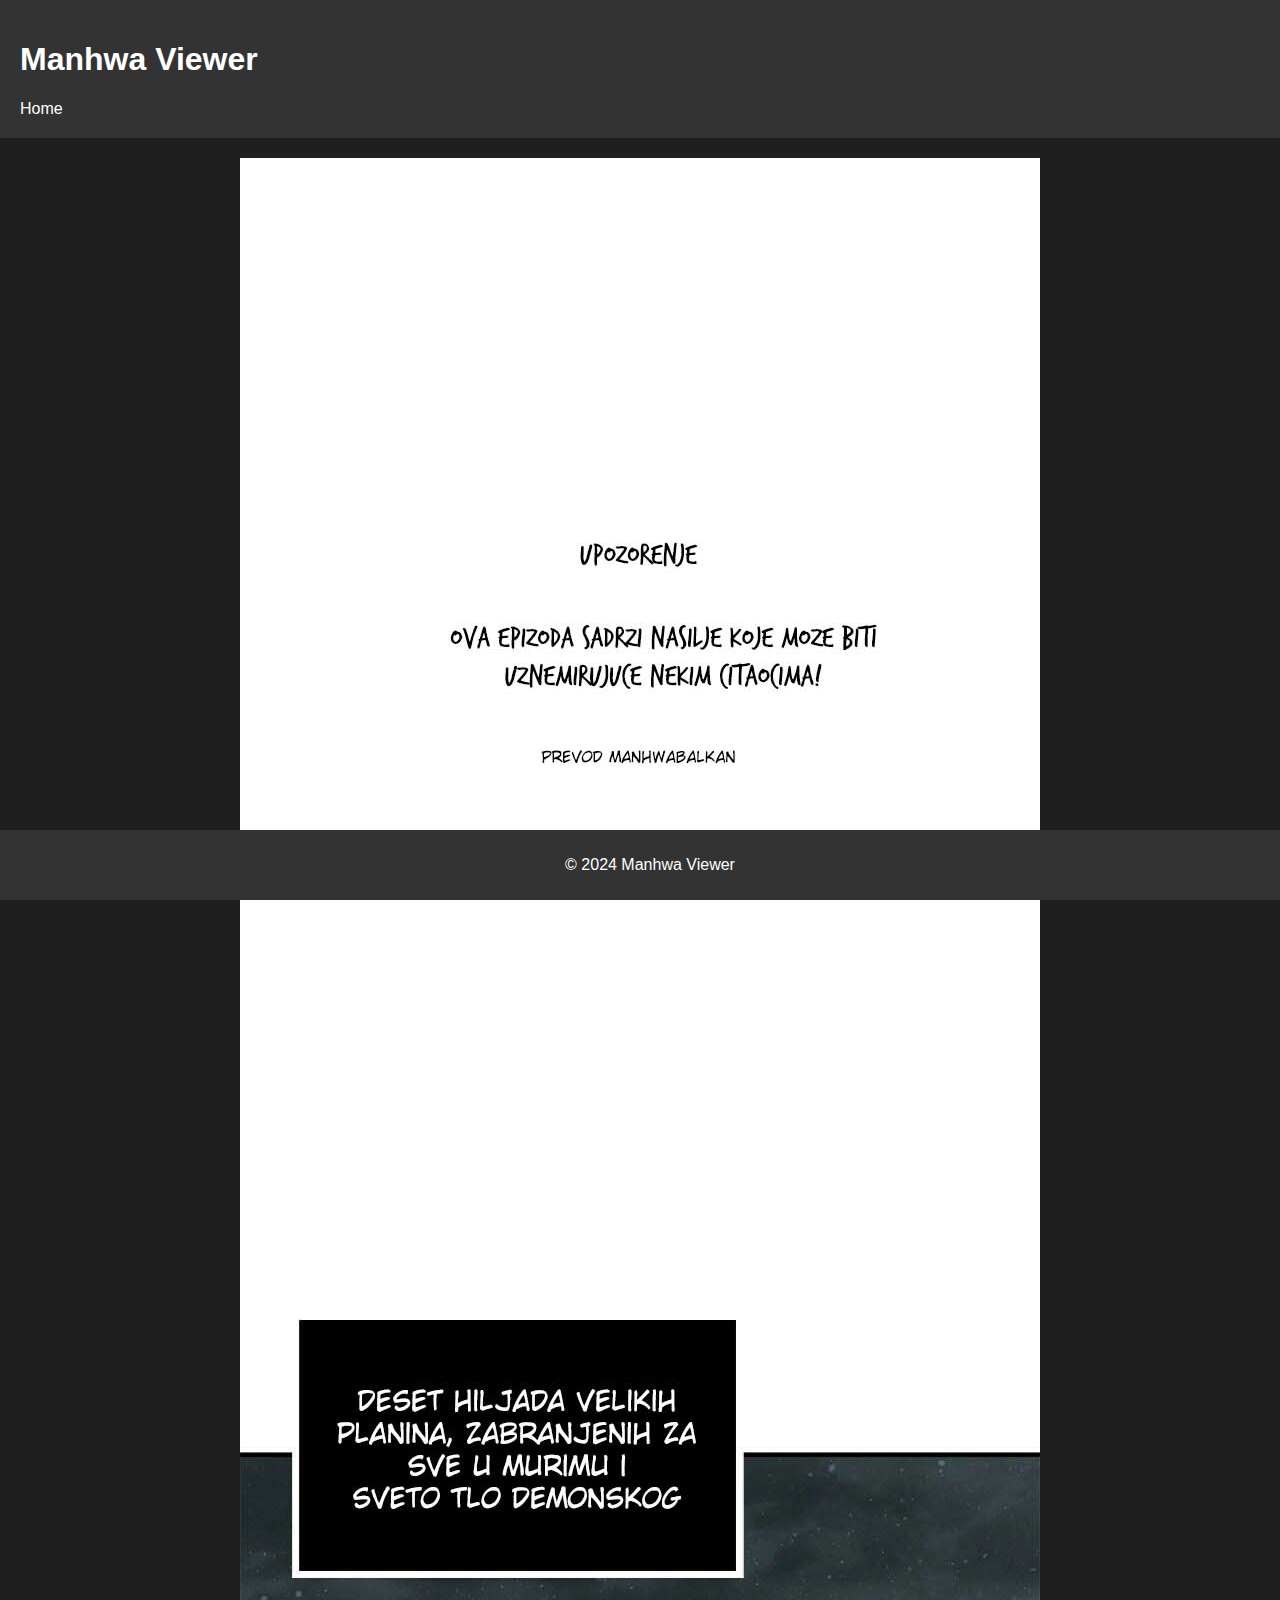
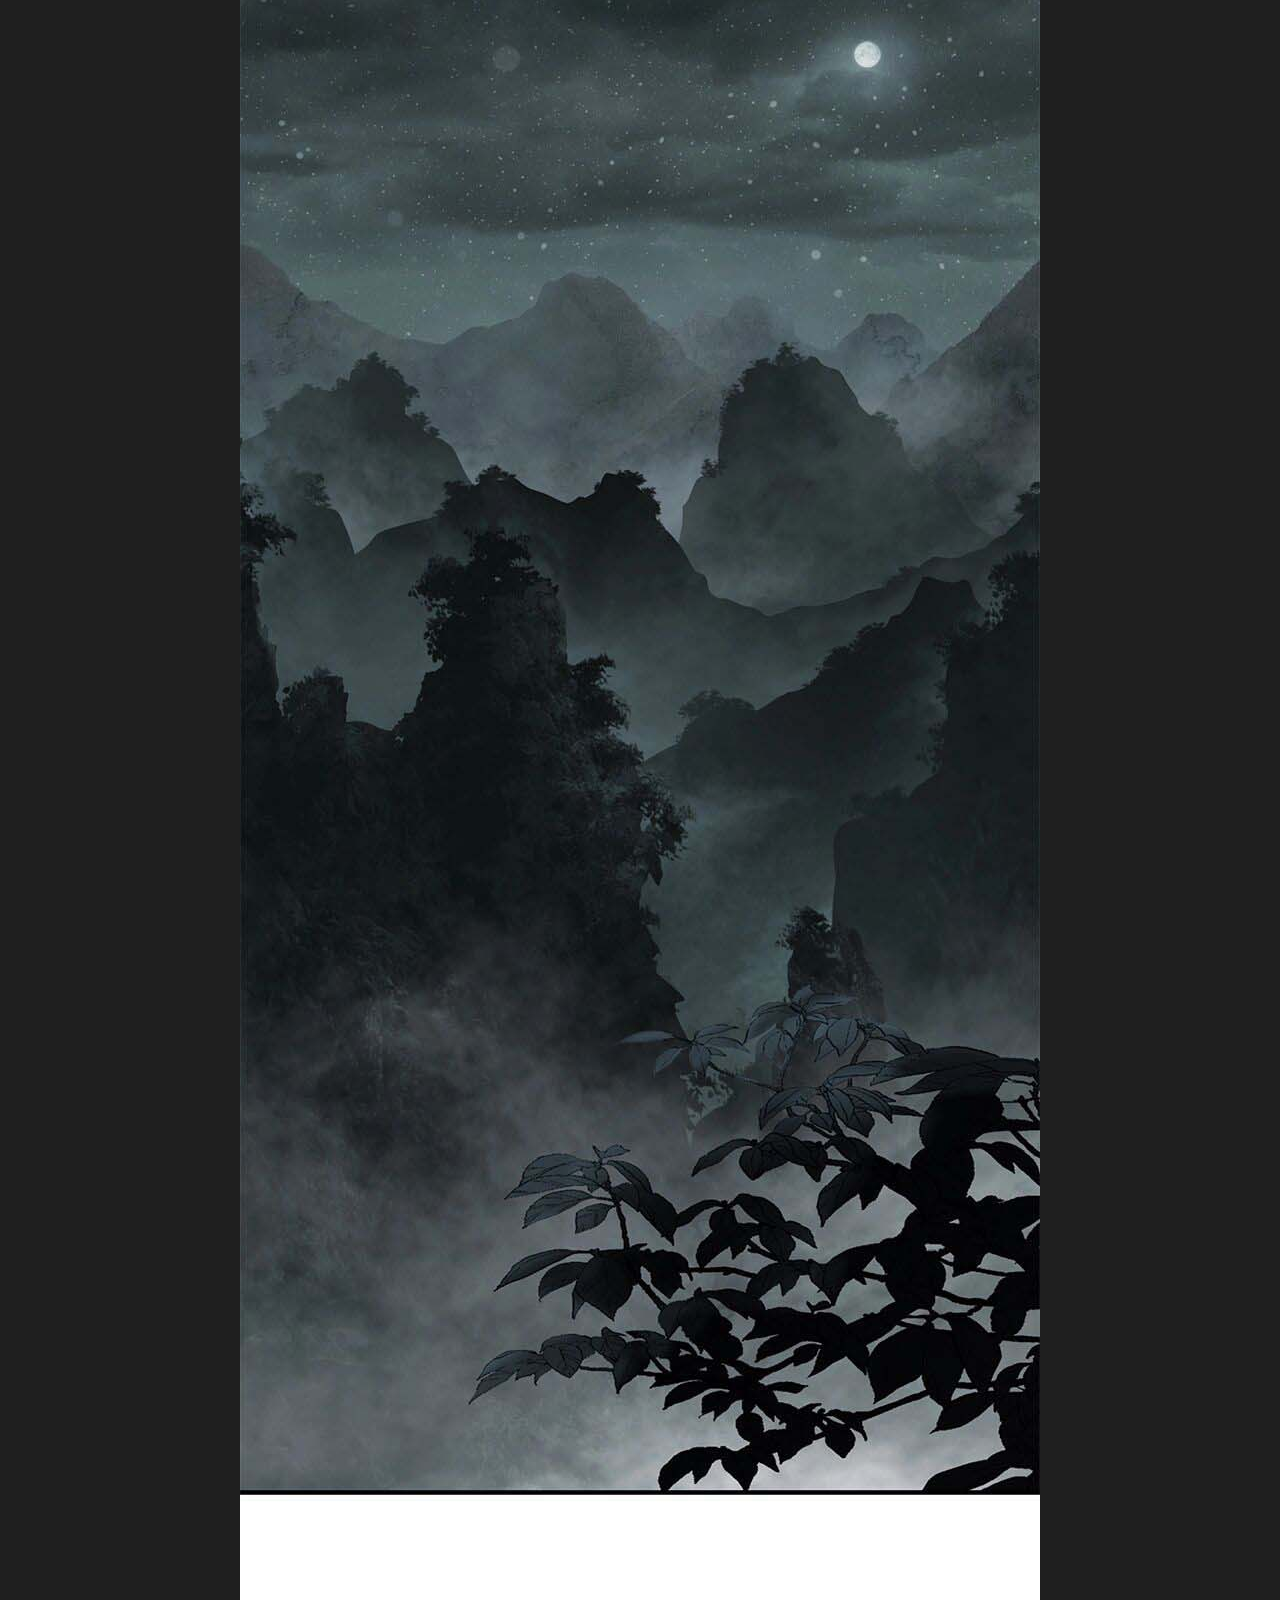
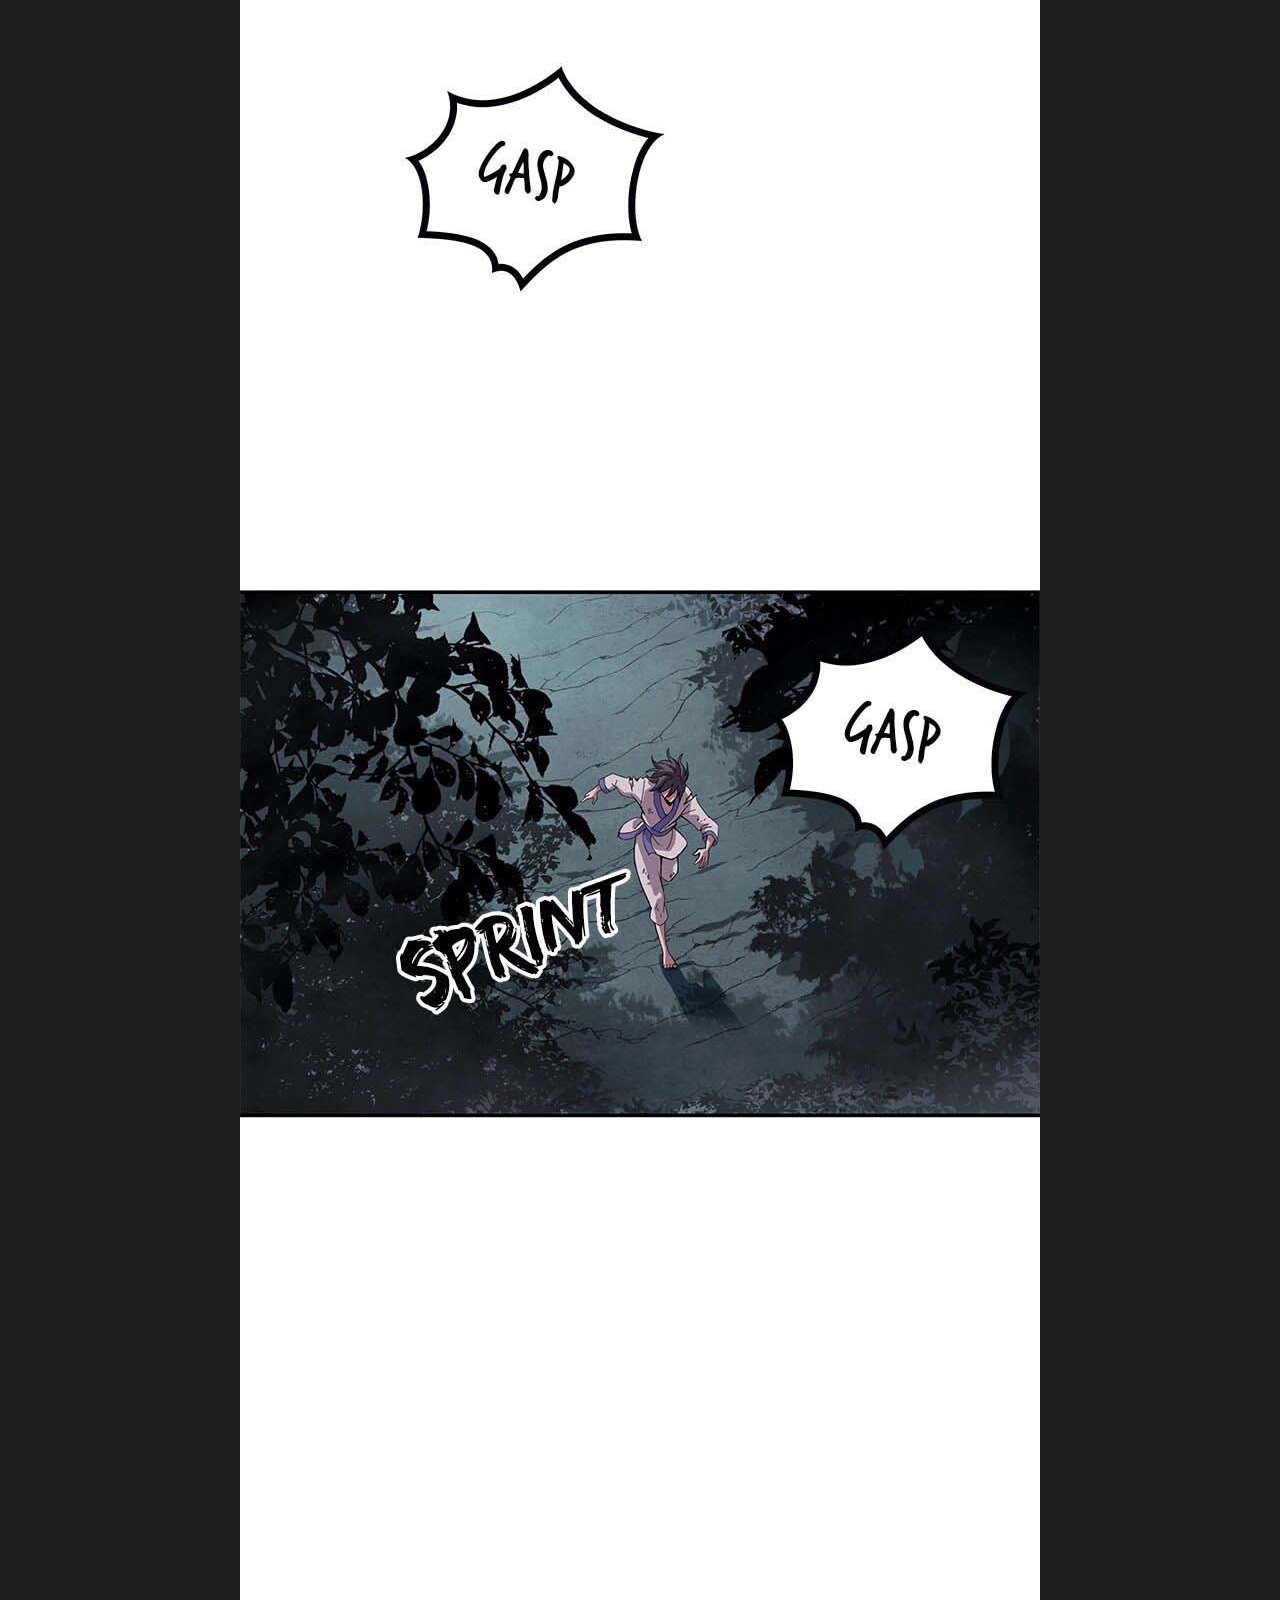
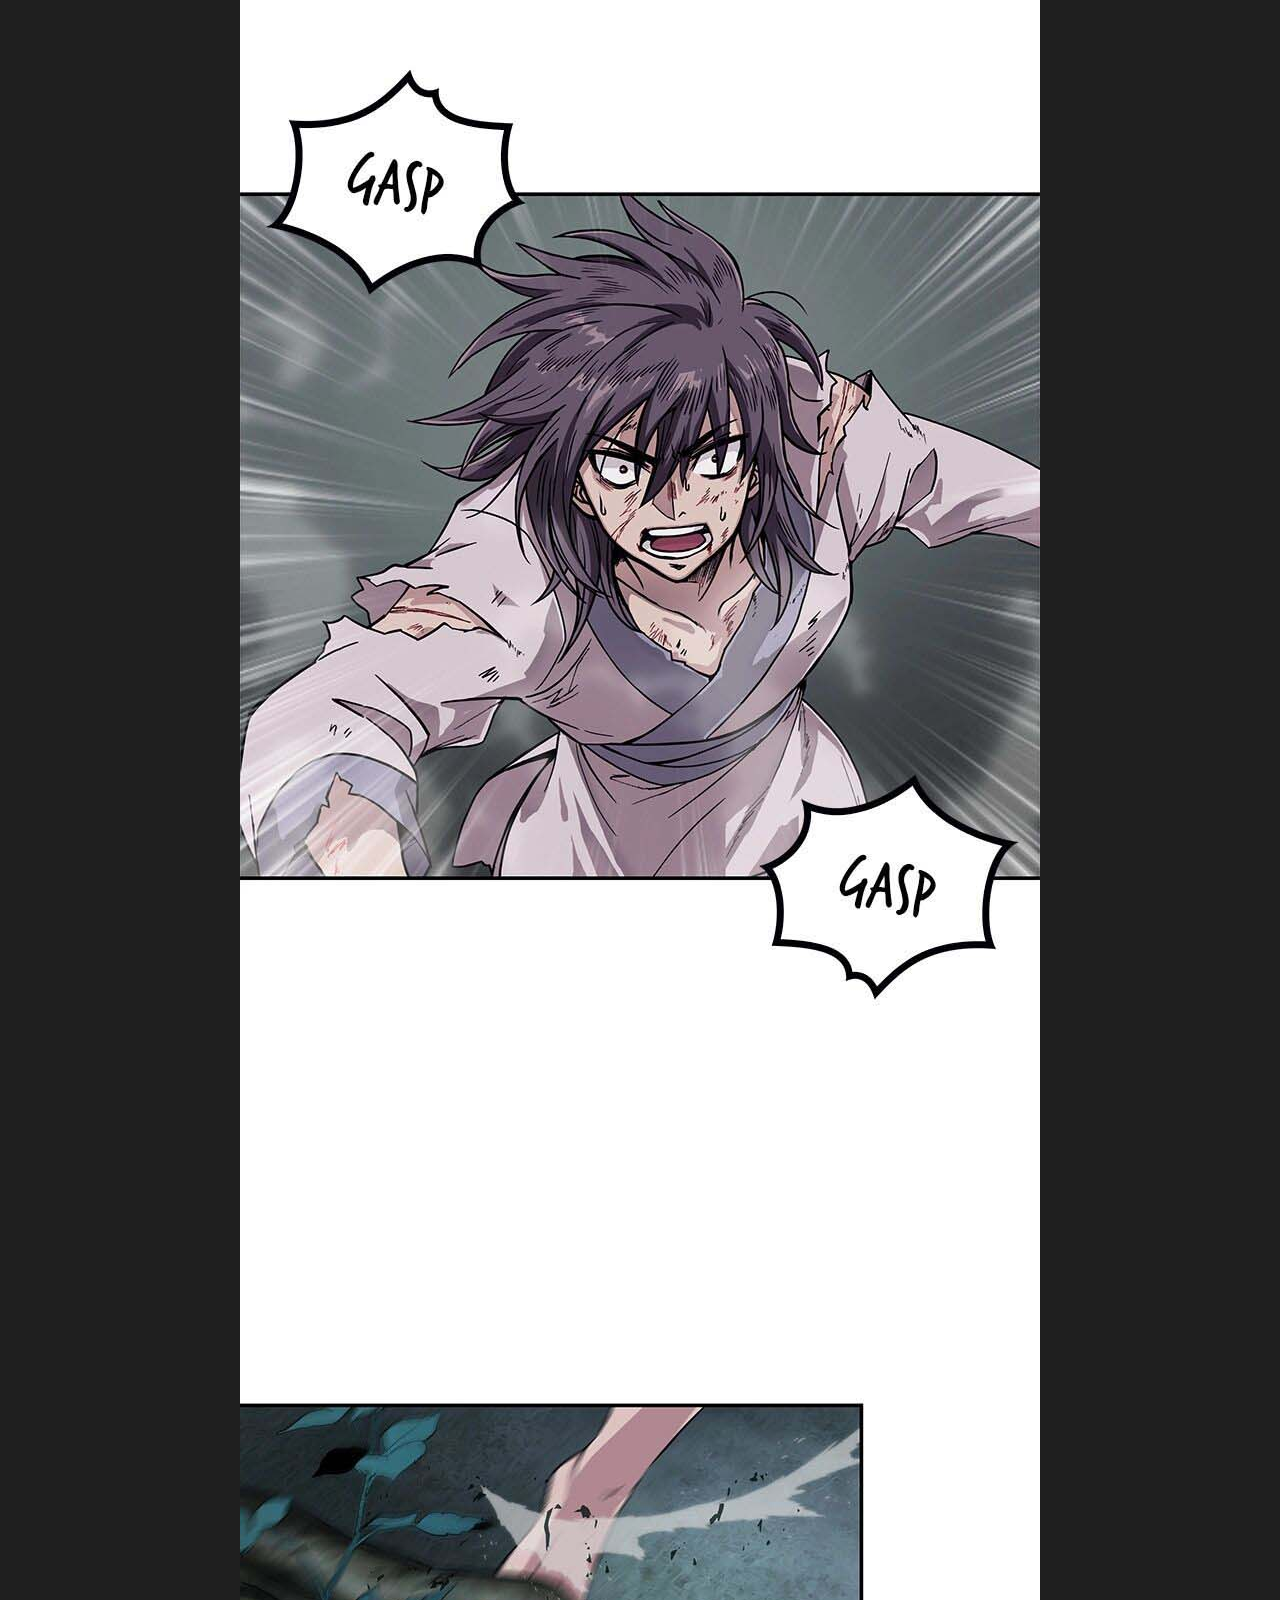
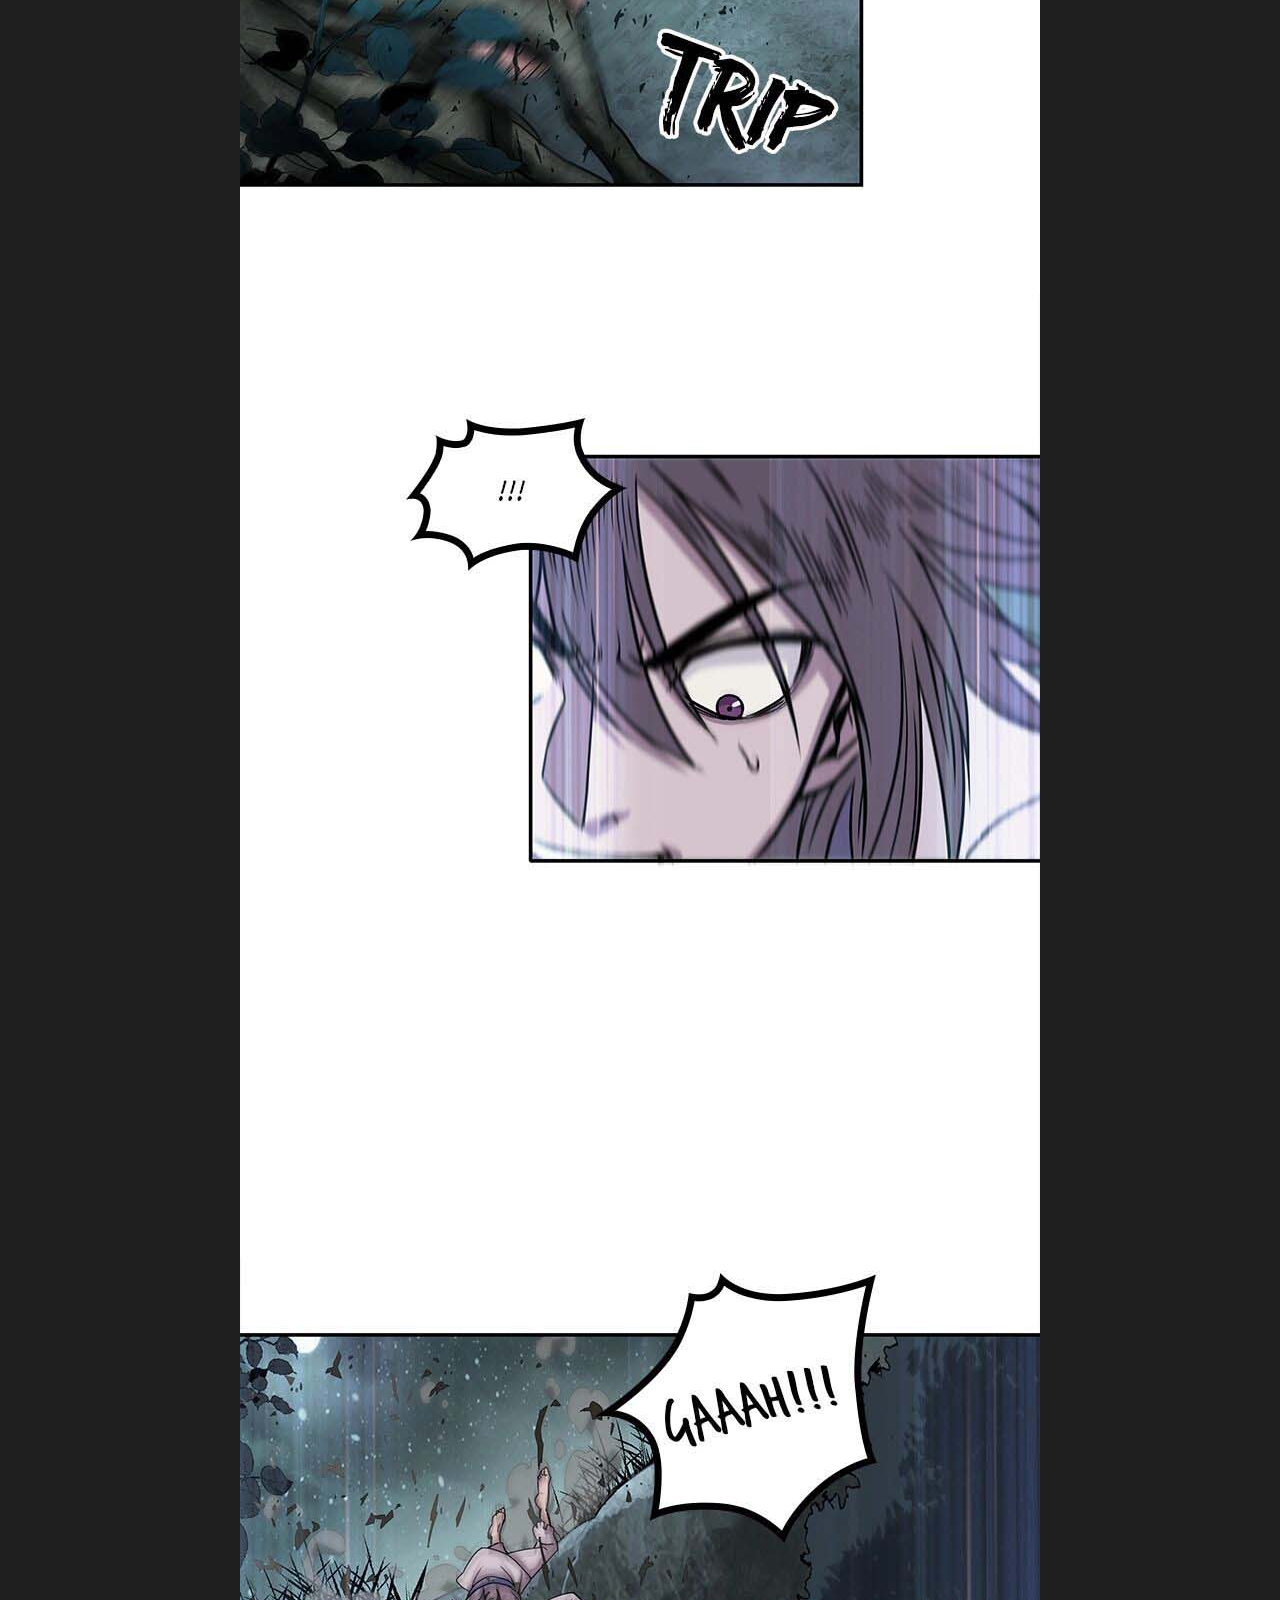
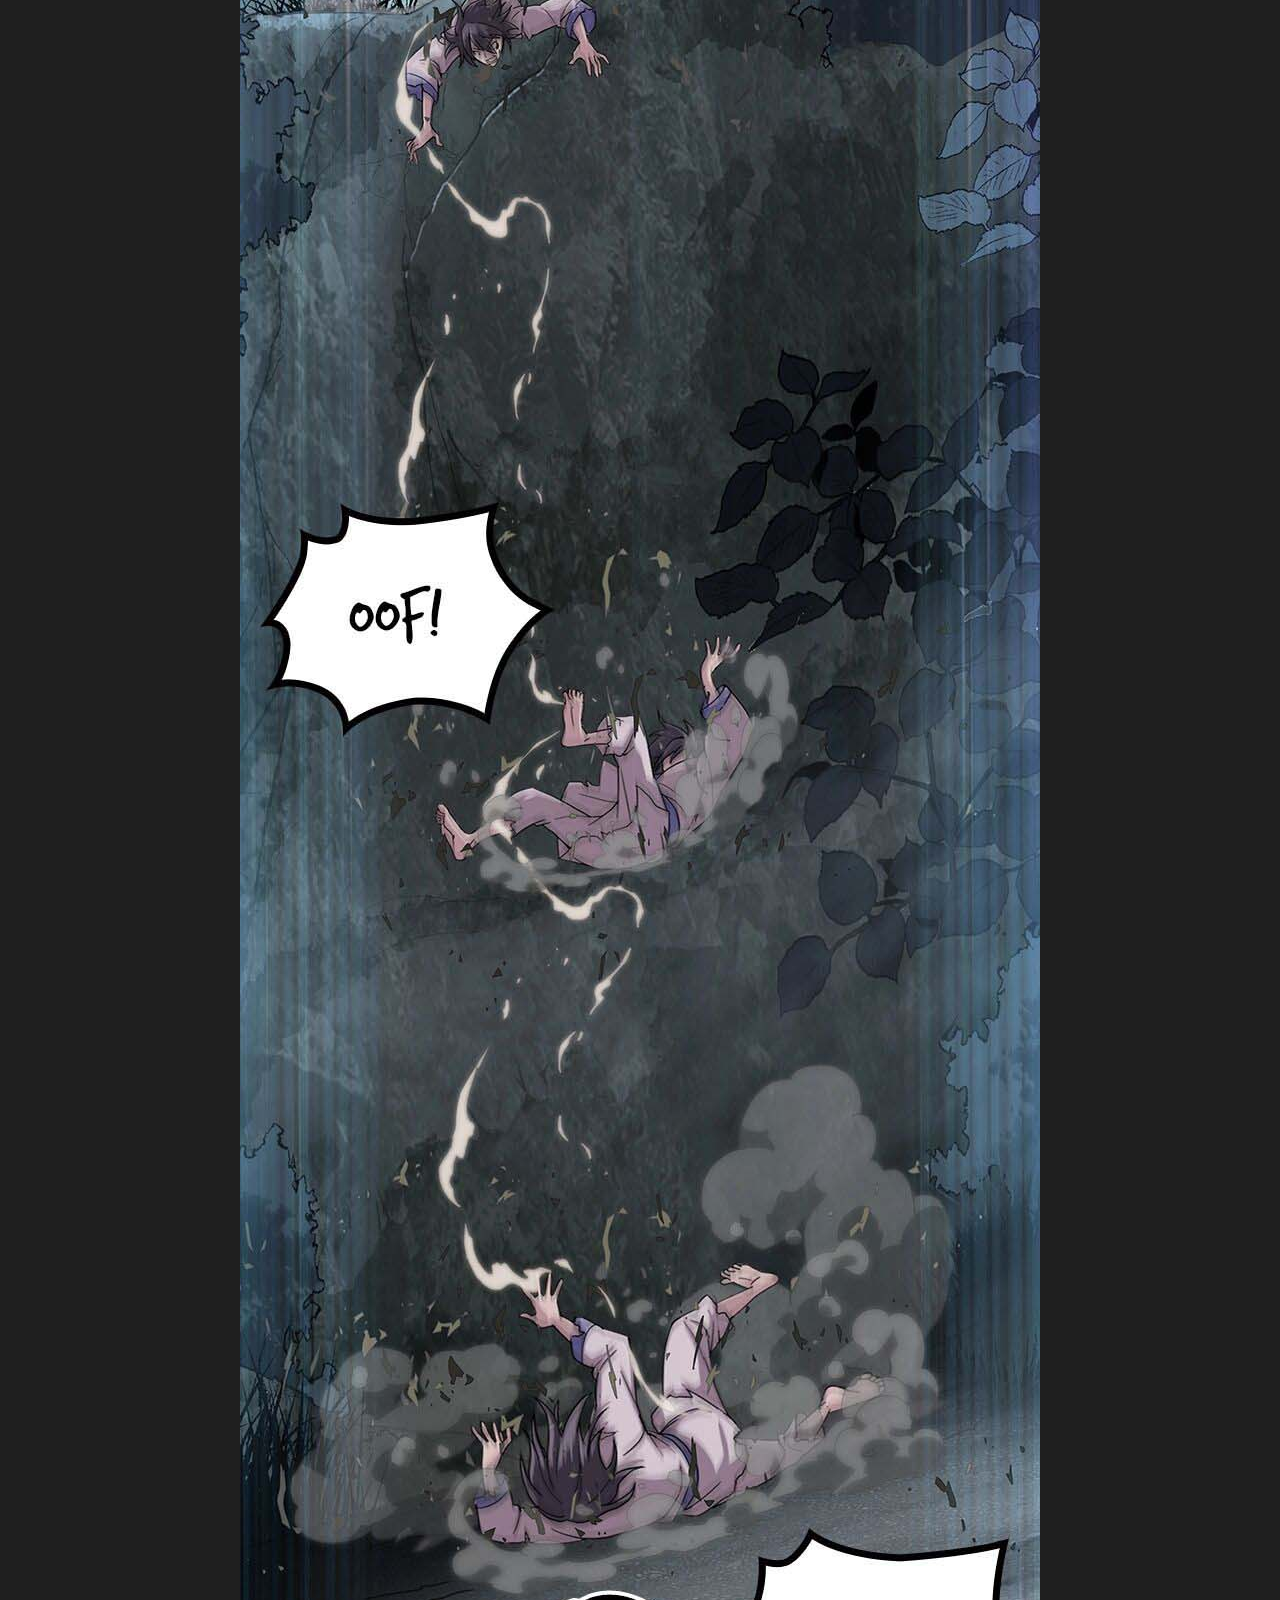
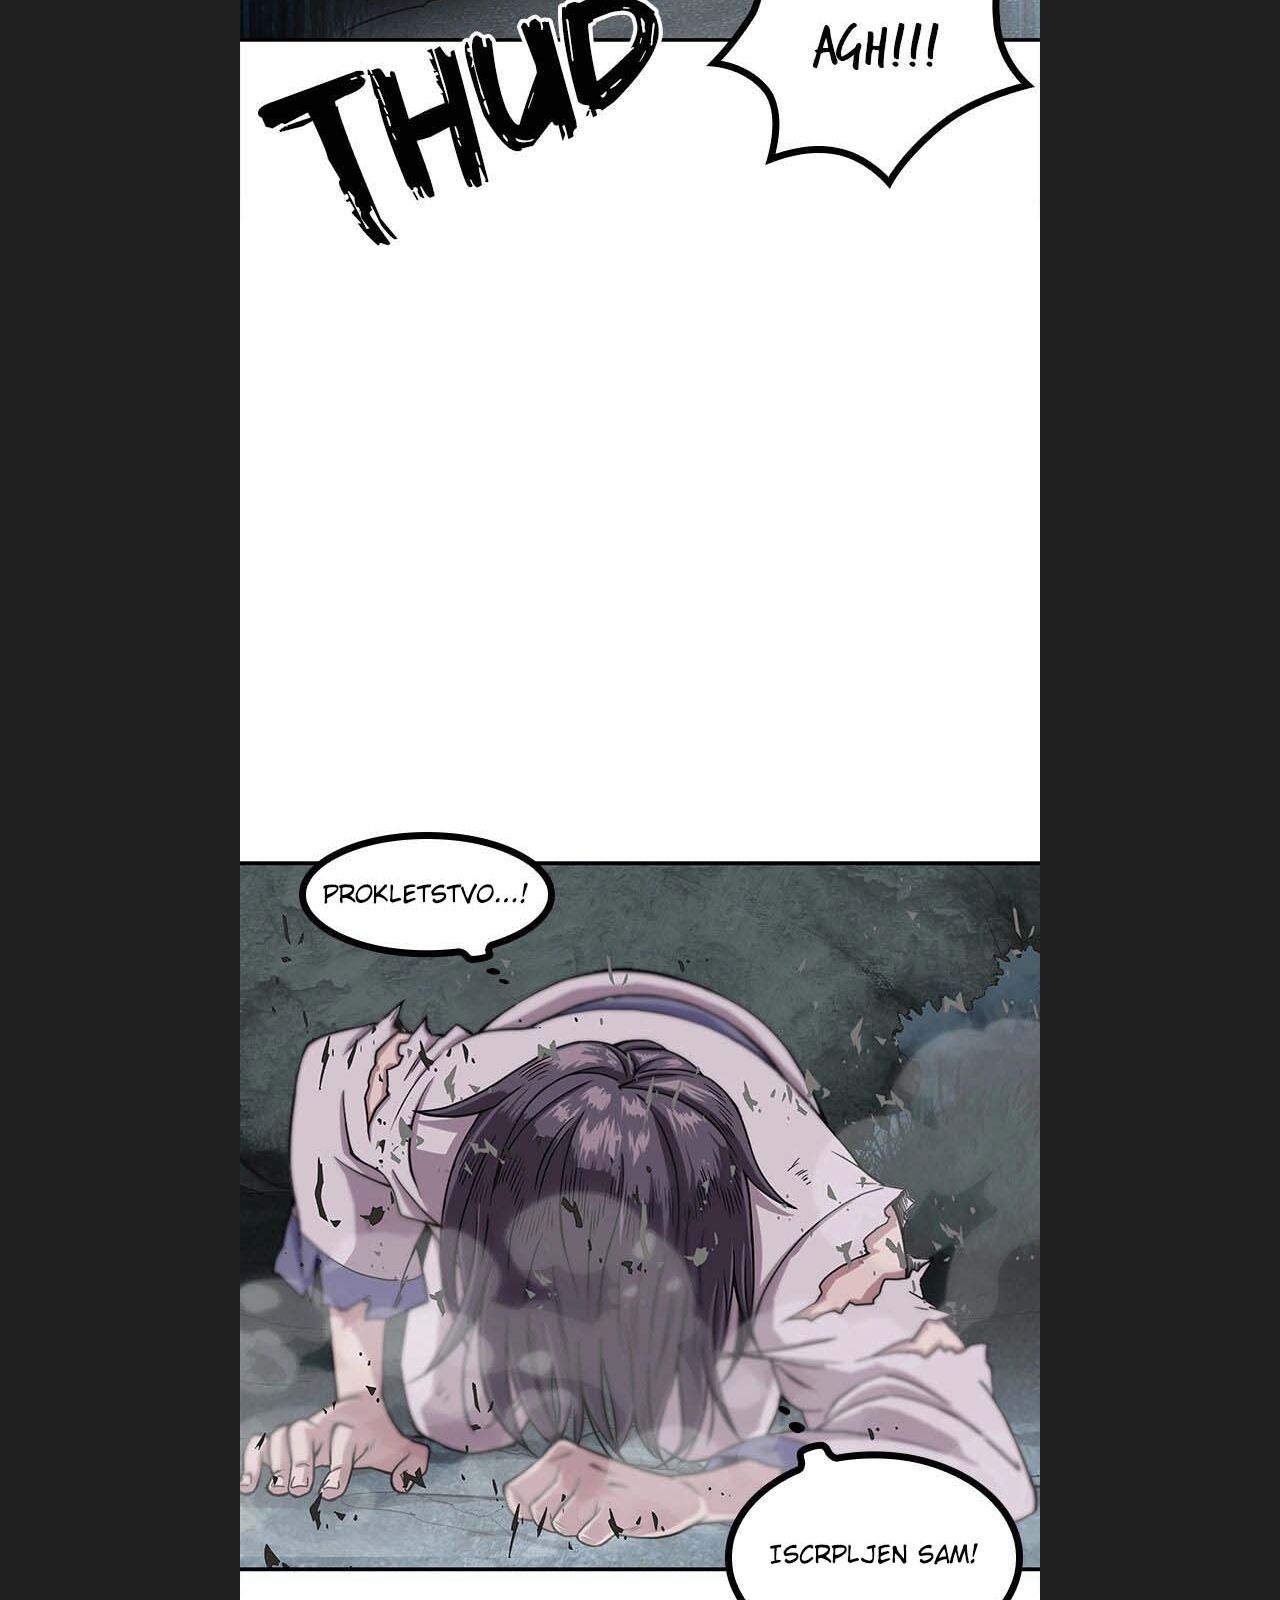
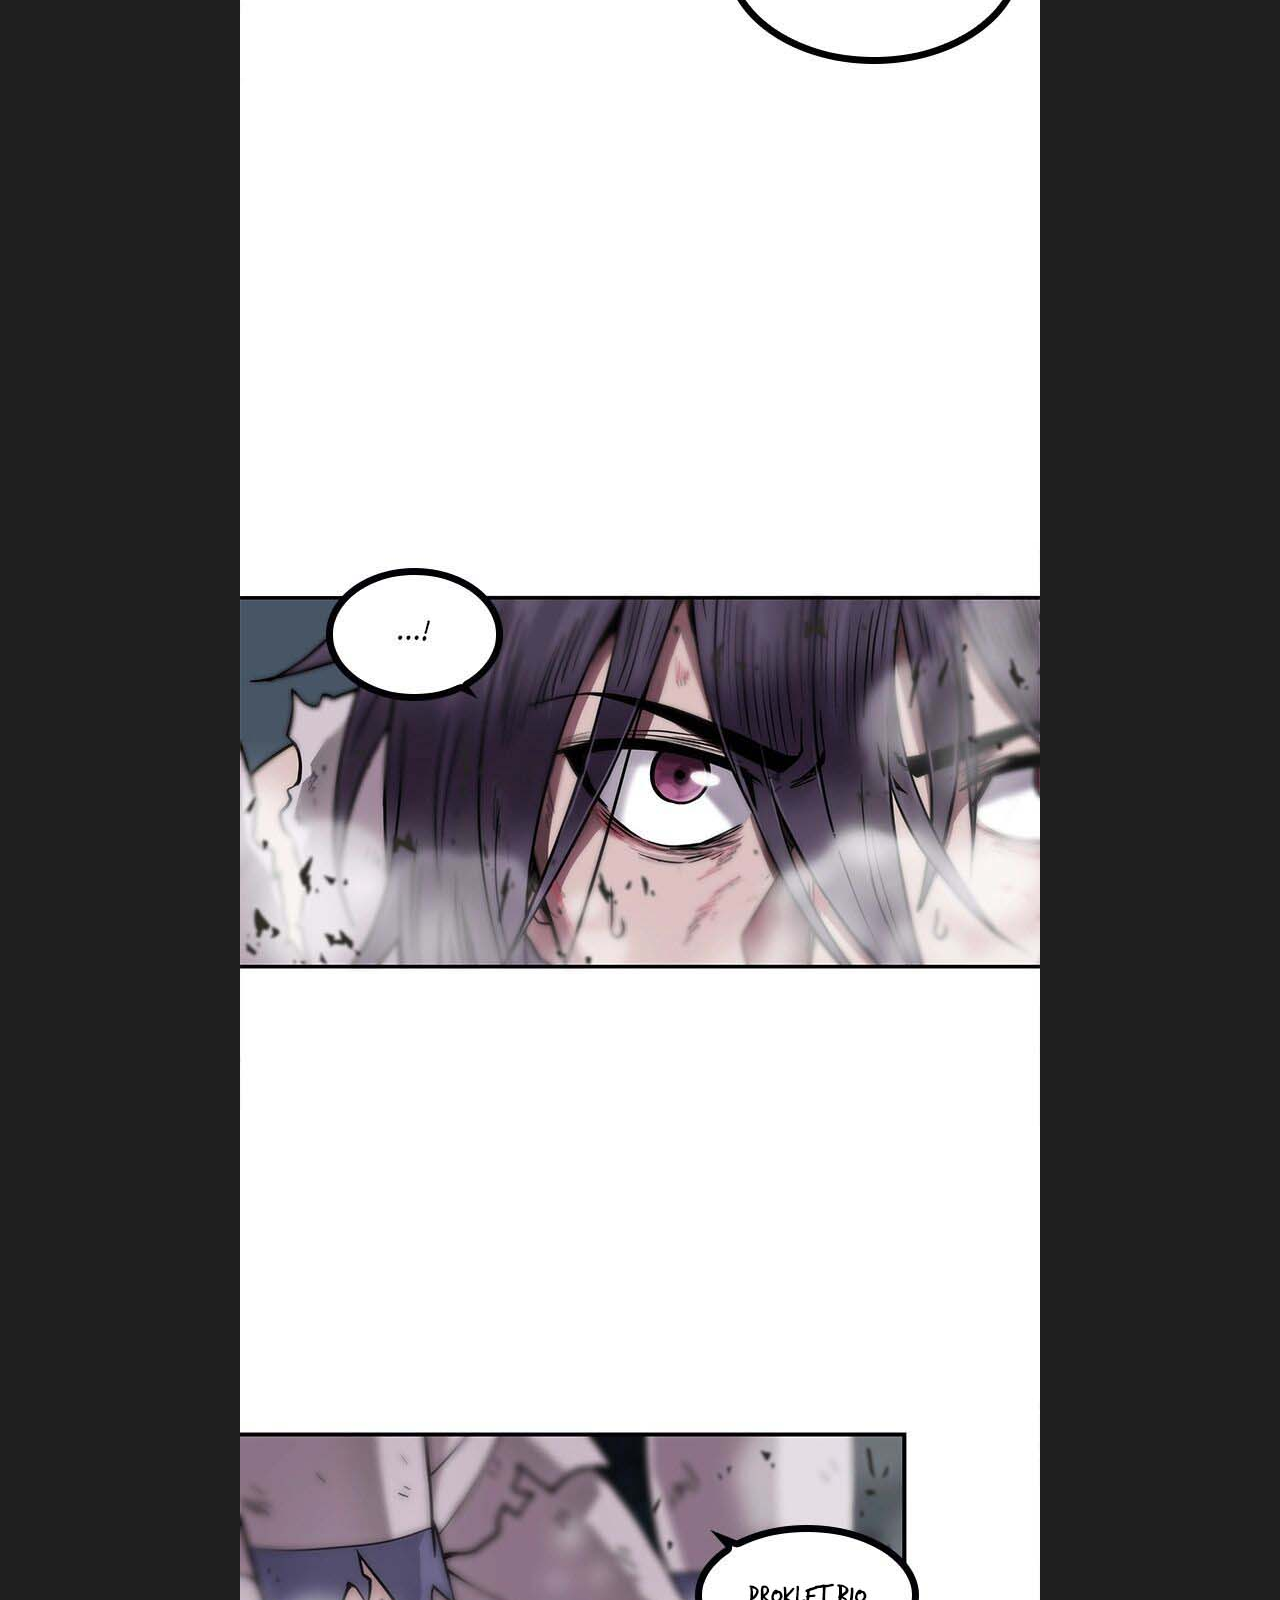
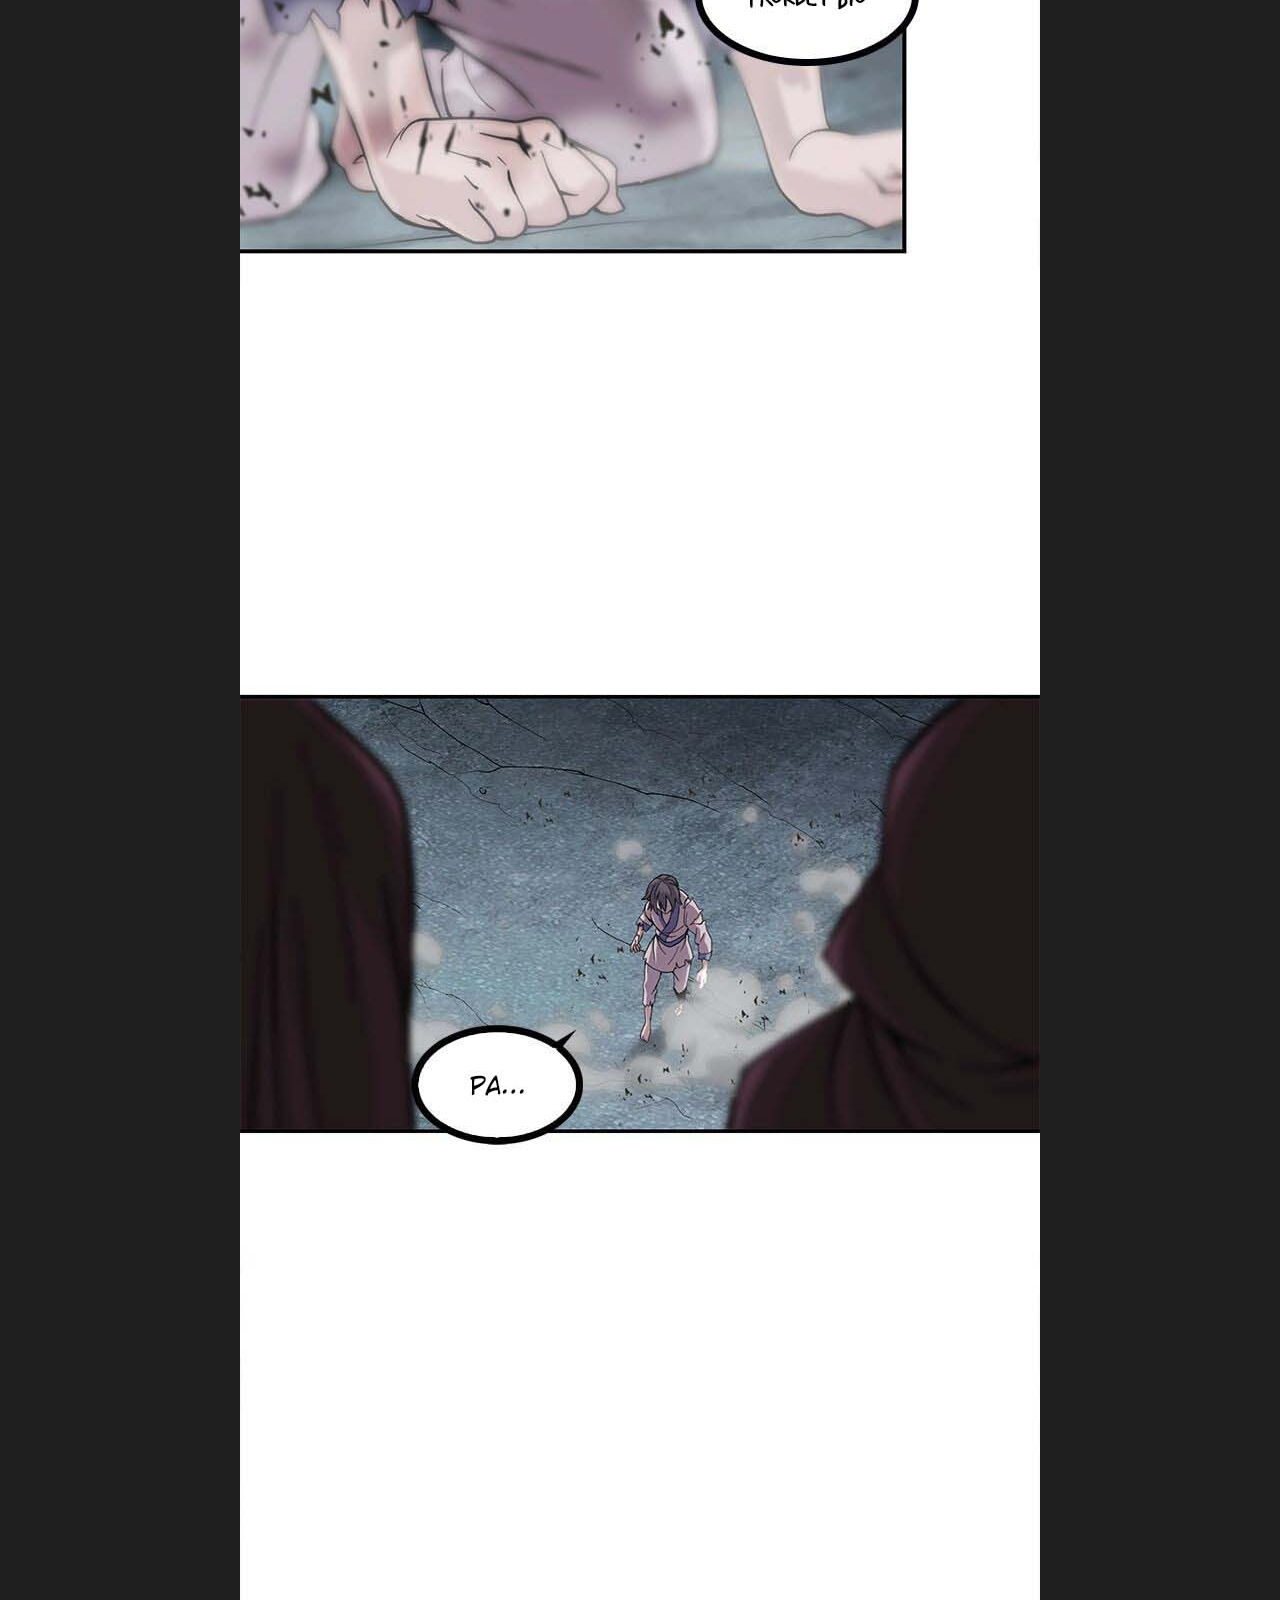
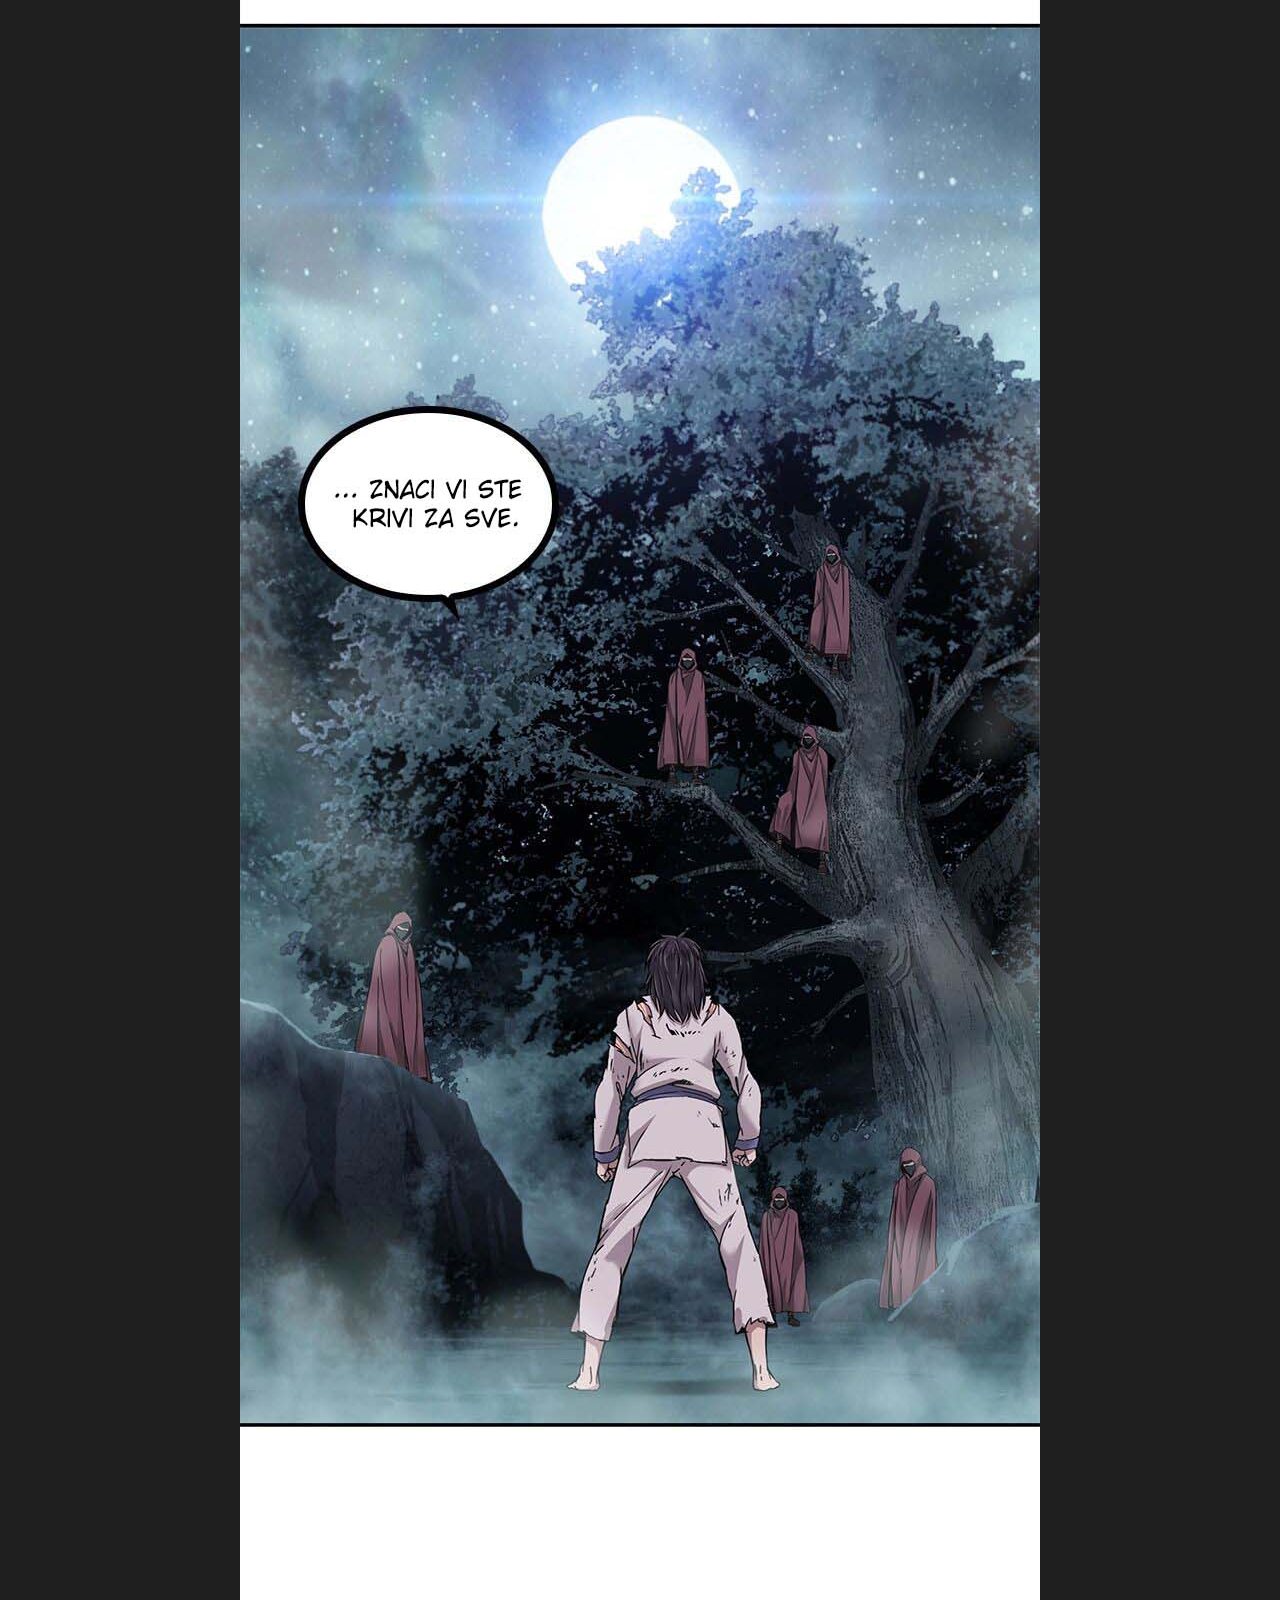
<file: index.html>
<!DOCTYPE html>
<html lang="en">
<head>
    <meta charset="UTF-8">
    <meta name="viewport" content="width=device-width, initial-scale=1.0">
    <title>Manhwa Viewer</title>
    <link rel="stylesheet" href="styles.css">

    <script>
        // Funkcija za učitavanje slika
        function loadImages() {
            // Uzmi referencu na kontejner slika
            const imageContainer = document.querySelector('.image-container');

            // Iteriraj kroz sve slike od 1 do 11
            for (let i = 1; i <= 11; i++) {
                // Napravi putanju do slike
                const imagePath = `Chapter1/${i}.jpg`;

                // Kreiraj novi <img> element za svaku sliku
                const imgElement = document.createElement('img');

                // Postavi atribut "src" na putanju do slike
                imgElement.src = imagePath;

                // Dodaj <img> element u kontejner slika
                imageContainer.appendChild(imgElement);
            }
        }
        
        // Pozovi funkciju za učitavanje slika kada se ceo DOM učita
        document.addEventListener("DOMContentLoaded", loadImages);
    </script> 
</head>

<body>
    <header>
        <h1>Manhwa Viewer</h1>
        <nav>
            <ul>
                <li><a href="index.html">Home</a></li>
                <!-- Dodaj linkove za druge stranice ovde -->
            </ul>
        </nav>
    </header>
    
    <main>
        <div class="image-container">
            <!-- Placeholder za slike koje će biti dodate dinamički -->
        </div>
    </main>
    
    <footer>
        <p>&copy; 2024 Manhwa Viewer</p>
    </footer>
</body>
</html>
</file>
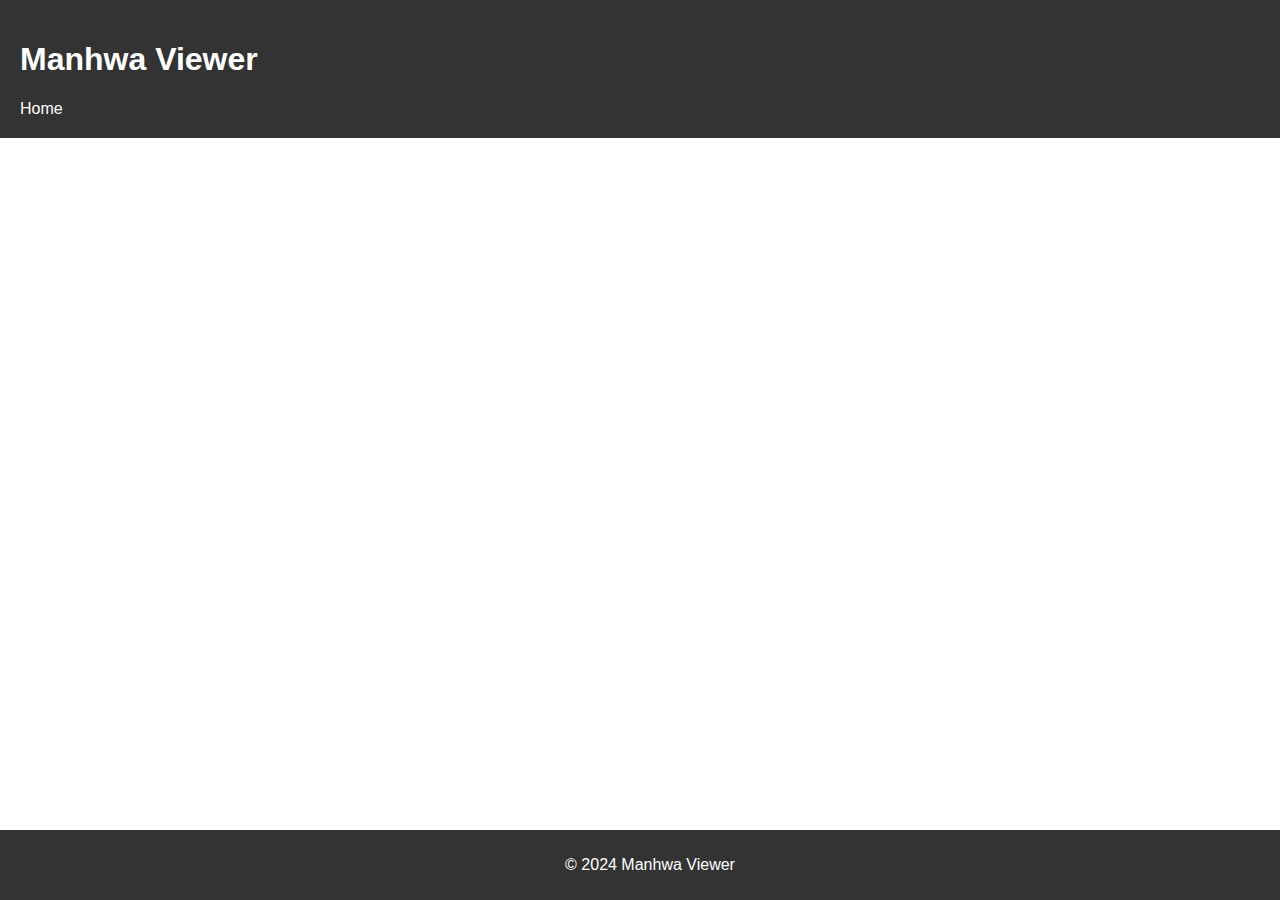
<file: Site/index.html>
<!DOCTYPE html>
<html lang="en">
<head>
    <meta charset="UTF-8">
    <meta name="viewport" content="width=device-width, initial-scale=1.0">
    <title>Manhwa Viewer</title>
    <link rel="stylesheet" href="styles.css">
</head>
<body>
    <header>
        <h1>Manhwa Viewer</h1>
        <nav>
            <ul>
                <li><a href="index.html">Home</a></li>
                <!-- Dodaj linkove za druge stranice ovde -->
            </ul>
        </nav>
    </header>
    
    <main>
        <!-- Ovde će biti prikazani manhwe stripovi -->
    </main>

    <footer>
        <p>&copy; 2024 Manhwa Viewer</p>
    </footer>
</body>
</html>
</file>
<file: styles.css>
/* Osnovni stilizovani CSS */

body {
    font-family: Arial, sans-serif;
    margin: 0;
    padding: 0;
}

header {
    background-color: #333;
    color: #fff;
    padding: 20px;
}

nav ul {
    list-style-type: none;
    margin: 0;
    padding: 0;
}

nav ul li {
    display: inline;
    margin-right: 20px;
}

nav ul li a {
    color: #fff;
    text-decoration: none;
}

/* Dodaj stilove za glavni sadržaj */
main {
    padding: 20px;
}

/* Stilizuj kontejner slika */
.image-container {
    display: flex;
    flex-direction: column;
    align-items: center; /* Centriraj horizontalno */
}

/* Stilizuj slike */
.image-container img {
    max-width: 100%; /* Postavi maksimalnu širinu slike na 100% */
    margin-bottom: 0px; /* Dodaj razmak između slika */
}

footer {
    background-color: #333;
    color: #fff;
    text-align: center;
    padding: 10px;
    position: fixed;
    bottom: 0;
    width: 100%;
}

/* Postavi tamnu pozadinu */
body {
    background-color: #1f1f1f; /* Tamno siva boja (#1f1f1f) */
    color: #ffffff; /* Bela boja teksta */
}

/* Stilizacija zaglavlja */
header {
    background-color: #333333; /* Tamno siva boja (#333333) */
    color: #ffffff; /* Bela boja teksta */
}

/* Stilizacija glavnog sadržaja */
main {
    padding: 20px;
}

/* Stilizacija podnožja */
footer {
    background-color: #333333; /* Tamno siva boja (#333333) */
    color: #ffffff; /* Bela boja teksta */
}
</file>
<file: Site/styles.css>
/* Osnovni stilizovani CSS */

body {
    font-family: Arial, sans-serif;
    margin: 0;
    padding: 0;
}

header {
    background-color: #333;
    color: #fff;
    padding: 20px;
}

nav ul {
    list-style-type: none;
    margin: 0;
    padding: 0;
}

nav ul li {
    display: inline;
    margin-right: 20px;
}

nav ul li a {
    color: #fff;
    text-decoration: none;
}

main {
    padding: 20px;
}

footer {
    background-color: #333;
    color: #fff;
    text-align: center;
    padding: 10px;
    position: fixed;
    bottom: 0;
    width: 100%;
}
</file>
